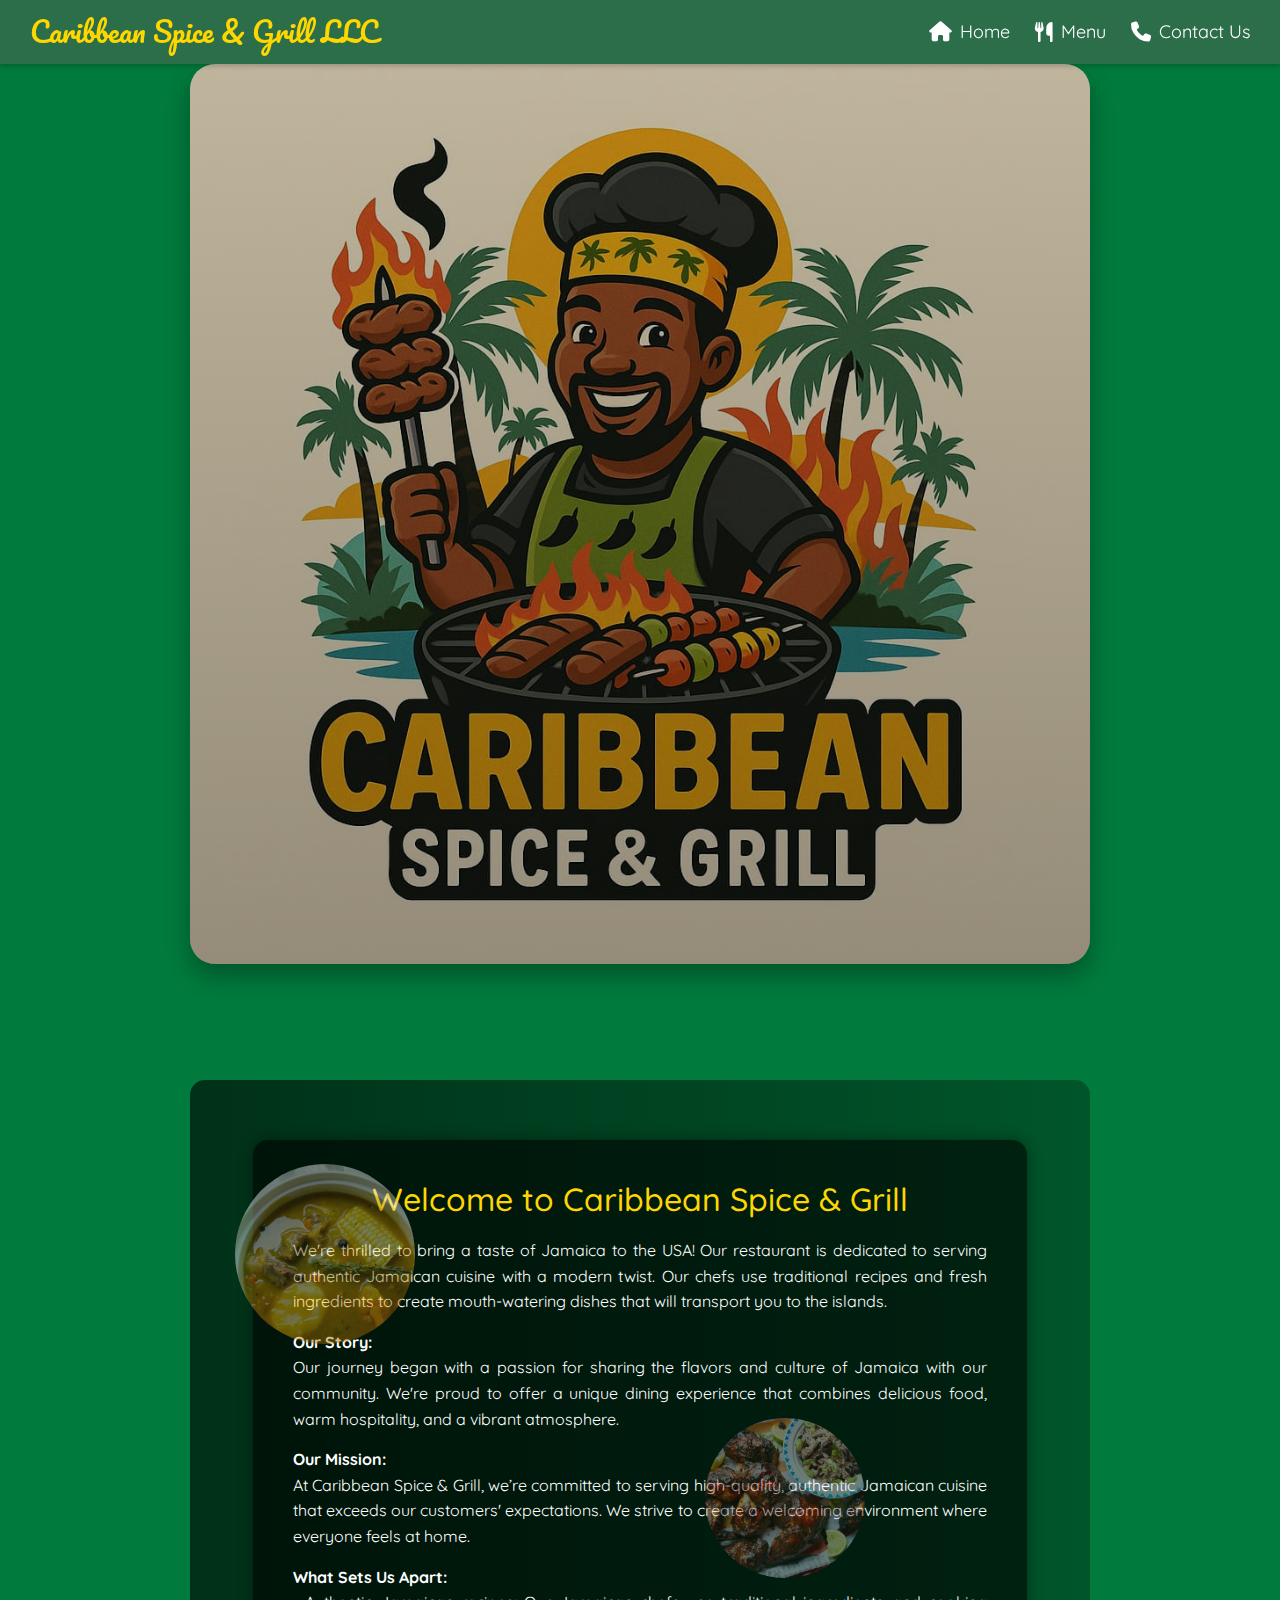
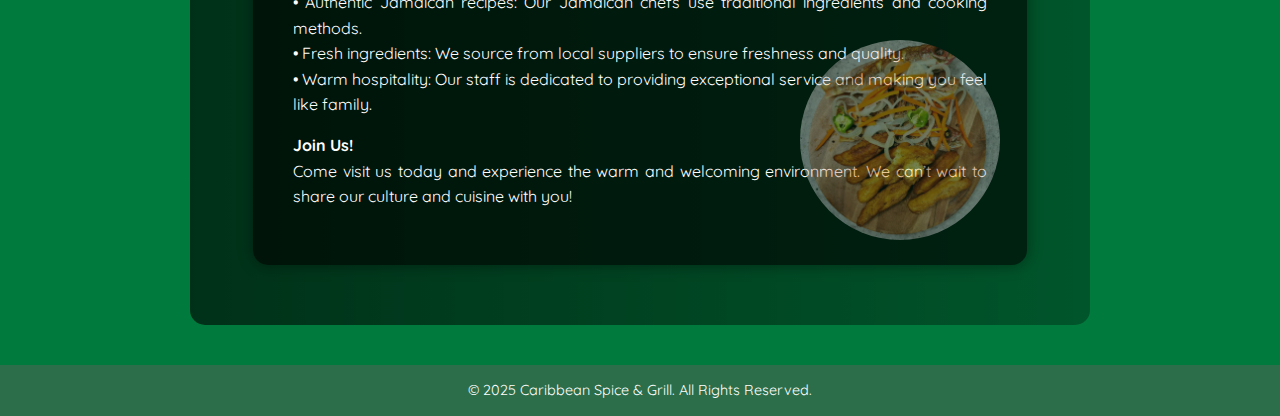
<file: index.html>
<!DOCTYPE html>
<html lang="en">
<head>
  <meta charset="UTF-8">
  <meta name="viewport" content="width=device-width, initial-scale=1.0">
  <title>Caribbean Spice & Grill LLC</title>

  <link href="https://fonts.googleapis.com/css2?family=Pacifico&family=Quicksand:wght@400;700&display=swap" rel="stylesheet">
  <link href="https://cdn.jsdelivr.net/npm/bootstrap@5.3.2/dist/css/bootstrap.min.css" rel="stylesheet">
  <link rel="stylesheet" href="https://cdnjs.cloudflare.com/ajax/libs/font-awesome/6.4.0/css/all.min.css">
  <link rel="stylesheet" href="style/Styles.css">
</head>
<body class="home-page">

  <header>
    <div class="logo">
      <h1>Caribbean Spice & Grill LLC</h1>
    </div>
    <nav>
      <ul>
        <li><a href="index.html"><i class="fas fa-house"></i> Home</a></li>
        <li><a href="menu.html"><i class="fas fa-utensils"></i> Menu</a></li>
        <li><a href="contact.html"><i class="fas fa-phone"></i> Contact Us</a></li>
      </ul>
    </nav>
  </header>

  <section class="hero-section">
    <div class="hero-image-container">
      <img src="style/image.jpg" alt="Caribbean Dish" class="hero-image">
    </div>
  </section>

  <section class="tagline-section">
    <div class="tagline">
      Bringing a Taste of Jamaica to Your Table — One Spice. One Grill. One Love.
    </div>
  </section>

  <section class="content">
    
    <img src="style/soup.jpeg" alt="Soup" class="background-image bg-img1">
    <img src="style/fish.jpeg" alt="Fish" class="background-image bg-img2">
    <img src="style/jerkC.jpg" alt="Jerk Chicken" class="background-image bg-img3">

    <div class="welcome-box">
      <h2>Welcome to Caribbean Spice & Grill</h2>
      <p>
        We're thrilled to bring a taste of Jamaica to the USA! Our restaurant is dedicated to serving
        authentic Jamaican cuisine with a modern twist. Our chefs use traditional recipes and fresh
        ingredients to create mouth-watering dishes that will transport you to the islands.
      </p>

      <p><strong>Our Story:</strong><br>
        Our journey began with a passion for sharing the flavors and culture of Jamaica with our
        community. We're proud to offer a unique dining experience that combines delicious food,
        warm hospitality, and a vibrant atmosphere.
      </p>

      <p><strong>Our Mission:</strong><br>
        At Caribbean Spice & Grill, we’re committed to serving high-quality, authentic Jamaican
        cuisine that exceeds our customers' expectations. We strive to create a welcoming environment
        where everyone feels at home.
      </p>

      <p><strong>What Sets Us Apart:</strong><br>
        • Authentic Jamaican recipes: Our Jamaican chefs use traditional ingredients and cooking methods.<br>
        • Fresh ingredients: We source from local suppliers to ensure freshness and quality.<br>
        • Warm hospitality: Our staff is dedicated to providing exceptional service and making you feel like family.
      </p>

      <p>
        <strong>Join Us!</strong><br>
        Come visit us today and experience the warm and welcoming environment. We can’t wait to share our
        culture and cuisine with you!
      </p>
    </div>
  </section>

  <footer>
    © 2025 Caribbean Spice & Grill. All Rights Reserved.
  </footer>
  <script src="https://cdn.jsdelivr.net/npm/bootstrap@5.3.2/dist/js/bootstrap.bundle.min.js"></script>
</body>
</html>
</file>
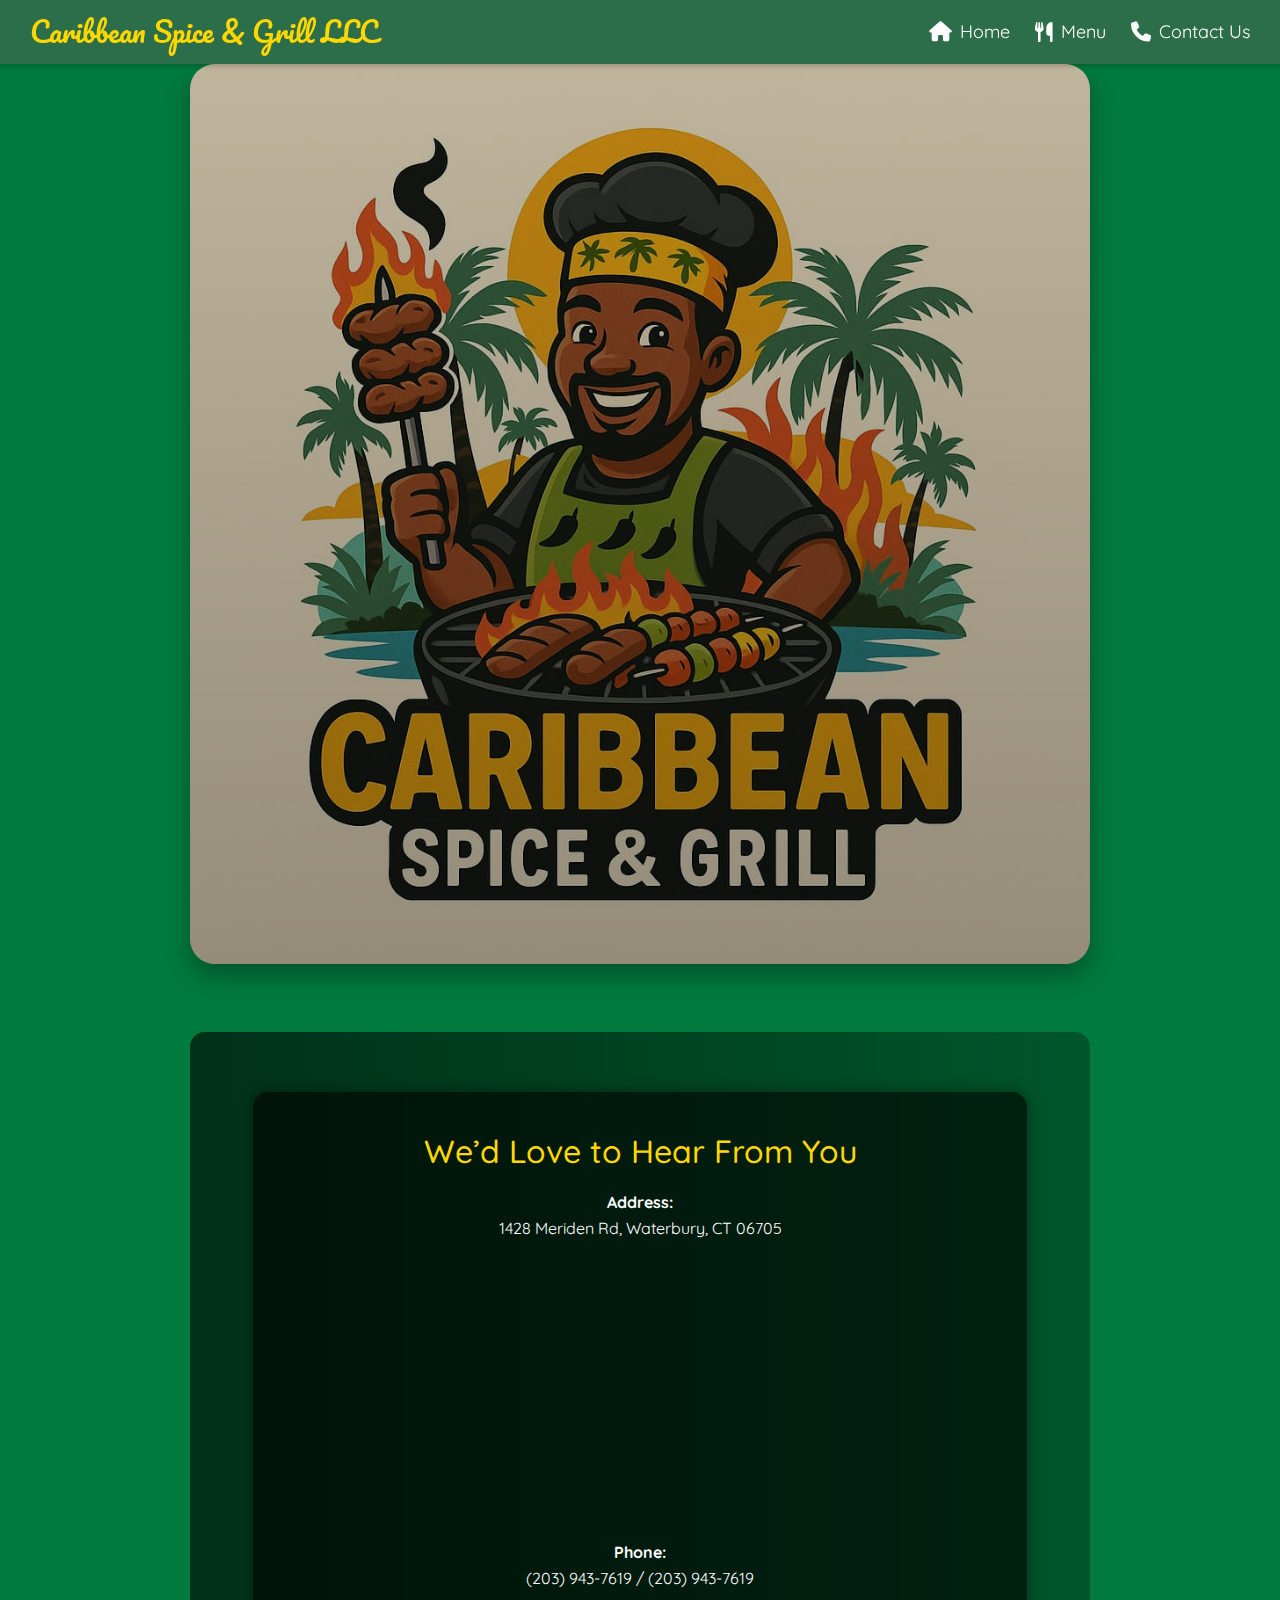
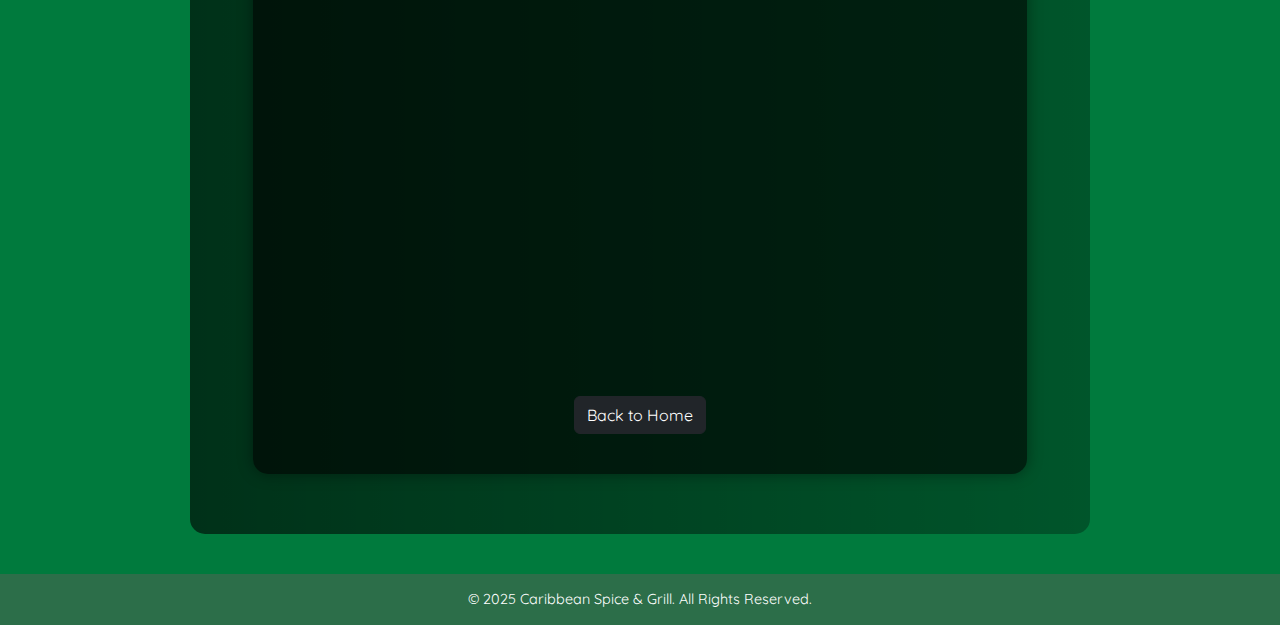
<file: contact.html>
<!DOCTYPE html>
<html lang="en">
<head>
  <meta charset="UTF-8" />
  <meta name="viewport" content="width=device-width, initial-scale=1.0"/>
  <title>Contact Us | Caribbean Spice & Grill LLC</title>

  <link href="https://fonts.googleapis.com/css2?family=Pacifico&family=Quicksand:wght@400;700&display=swap" rel="stylesheet">
  <link href="https://cdn.jsdelivr.net/npm/bootstrap@5.3.2/dist/css/bootstrap.min.css" rel="stylesheet">

  <link rel="stylesheet" href="https://cdnjs.cloudflare.com/ajax/libs/font-awesome/6.4.0/css/all.min.css">
  <link rel="stylesheet" href="style/Styles.css" />
</head>
<body class="contact-page">

  <header>
    <div class="logo">
      <h1>Caribbean Spice & Grill LLC</h1>
    </div>
    <nav>
      <ul>
        <li><a href="index.html"><i class="fas fa-house"></i> Home</a></li>
        <li><a href="menu.html"><i class="fas fa-utensils"></i> Menu</a></li>
        <li><a href="contact.html"><i class="fas fa-phone"></i> Contact Us</a></li>
      </ul>
    </nav>
  </header>

 
  <section class="hero-section">
    <div class="hero-image-container">
      <img src="style/image.jpg" alt="Caribbean Dish" class="hero-image">
    </div>
  </section>


  <section class="tagline-section">
    <div class="tagline">Where island Flavors Lives </div>
  </section>


  <section class="content">
    <div class="welcome-box">
      <h2 class="text-center">We’d Love to Hear From You</h2>

      <p class="text-center"><strong>Address:</strong><br>
      1428 Meriden Rd, Waterbury, CT 06705</p>

<div class="open-hours">
  <p><strong>Monday:</strong> 8:00 AM – 9:00 PM</p>
  <p><strong>Tuesday:</strong> 8:00 AM – 9:00 PM</p>
  <p><strong>Wednesday:</strong> 8:00 AM – 9:00 PM</p>
  <p><strong>Thursday:</strong> 8:00 AM – 9:00 PM</p>
  <p><strong>Friday:</strong> 8:00 AM – 9:00 PM</p>
  <p><strong>Saturday:</strong> 8:00 AM – 9:00 PM</p>
  <p><strong>Sunday:</strong> 7:00 AM – 9:00 PM</p>
</div>


      <p class="text-center"><strong>Phone:</strong><br>
        <a href="tel:2039437619">(203) 943-7619</a> / <a href="tel:2039437619">(203) 943-7619</a>
      </p>

      <div class="text-center my-4">
       
        <iframe 
          src="https://www.google.com/maps/embed?pb=!1m18!1m12!1m3!1d3021.095345155259!2d-73.0424850845939!3d41.55836717924311!2m3!1f0!2f0!3f0!3m2!1i1024!2i768!4f13.1!3m3!1m2!1s0x89e6a6b7f3f7b1b1%3A0x6a1d4f0f7f4c0a8!2s1428%20Meriden%20Rd%2C%20Waterbury%2C%20CT%2006705!5e0!3m2!1sen!2sus!4v1708364280000!5m2!1sen!2sus" 
          width="90%" 
          height="350" 
          style="border:0; border-radius:20px;" 
          allowfullscreen="" 
          loading="lazy" 
          referrerpolicy="no-referrer-when-downgrade">
        </iframe>
      </div>

      <div class="text-center">
        <a href="index.html" class="btn btn-dark">Back to Home</a>
      </div>
    </div>
  </section>

 
  <footer>
    © 2025 Caribbean Spice & Grill. All Rights Reserved.
  </footer>
  <script src="https://cdn.jsdelivr.net/npm/bootstrap@5.3.2/dist/js/bootstrap.bundle.min.js"></script>
</body>
</html>
</file>
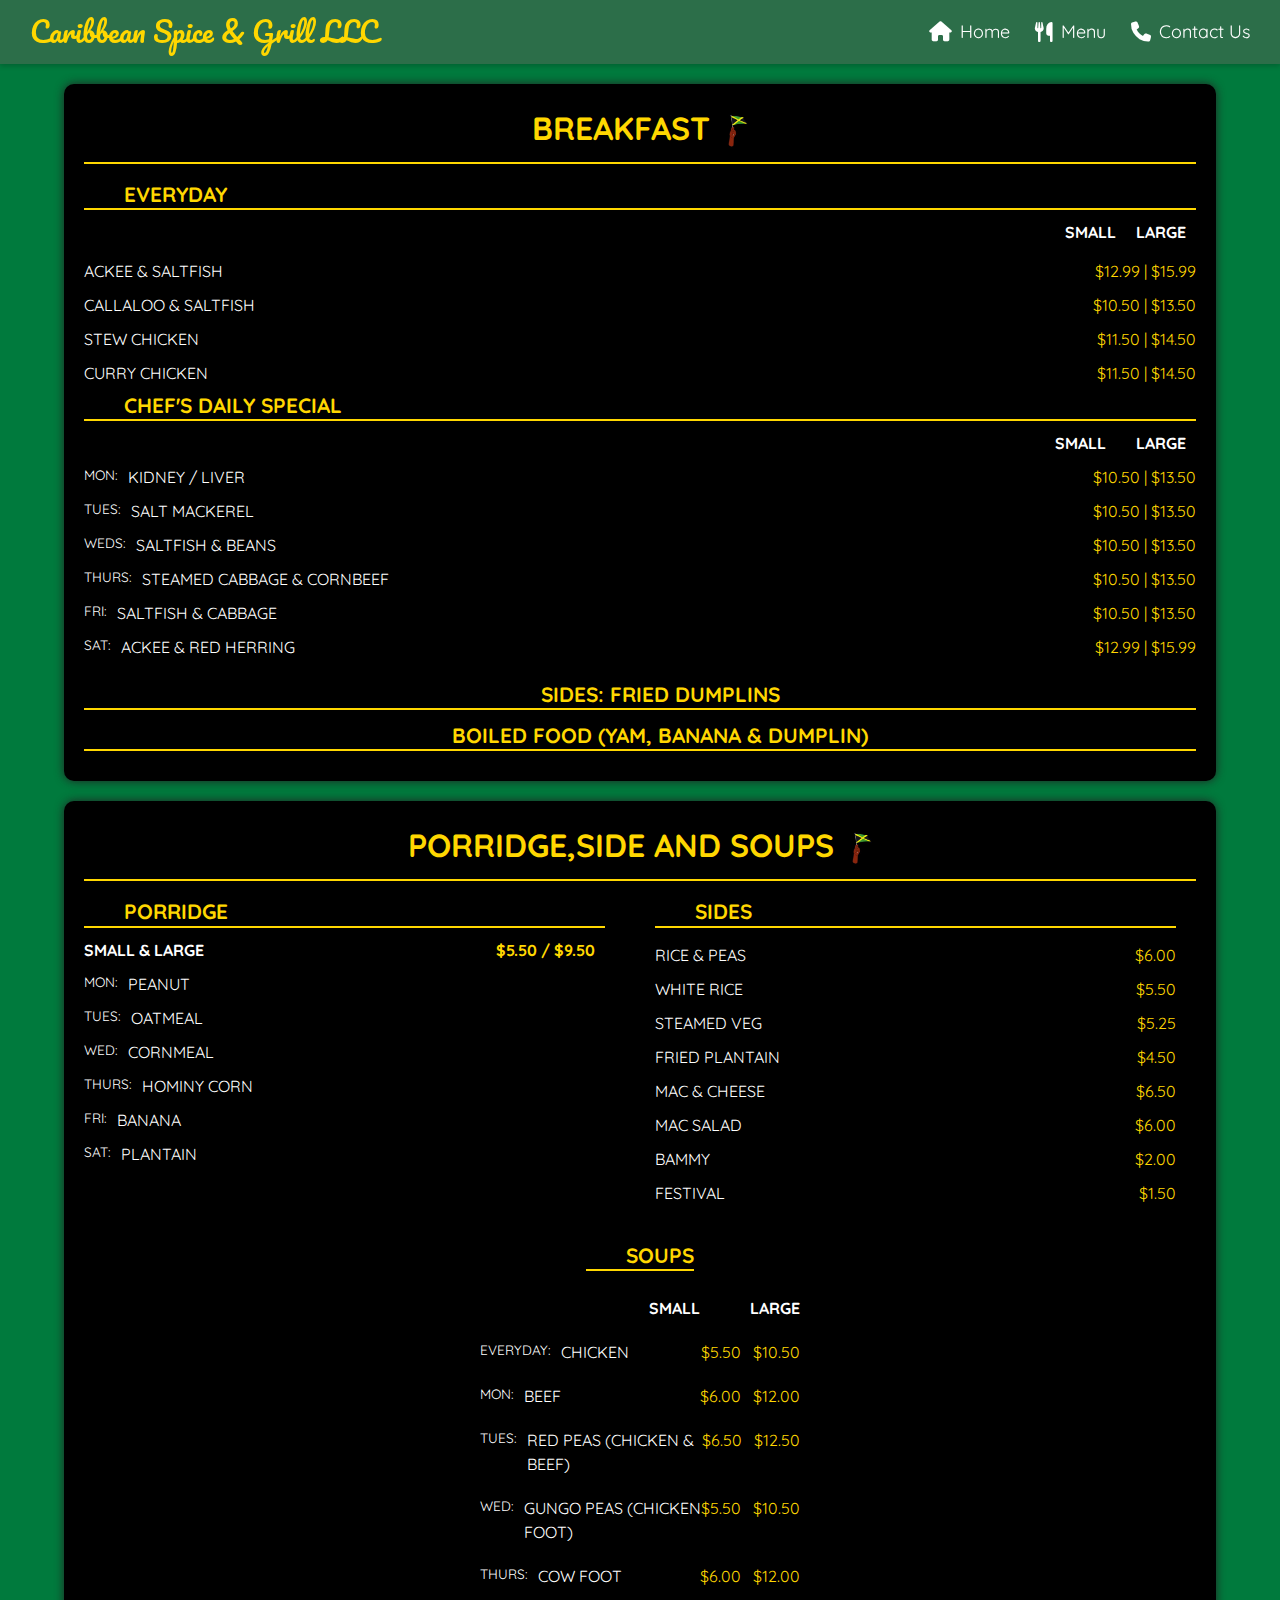
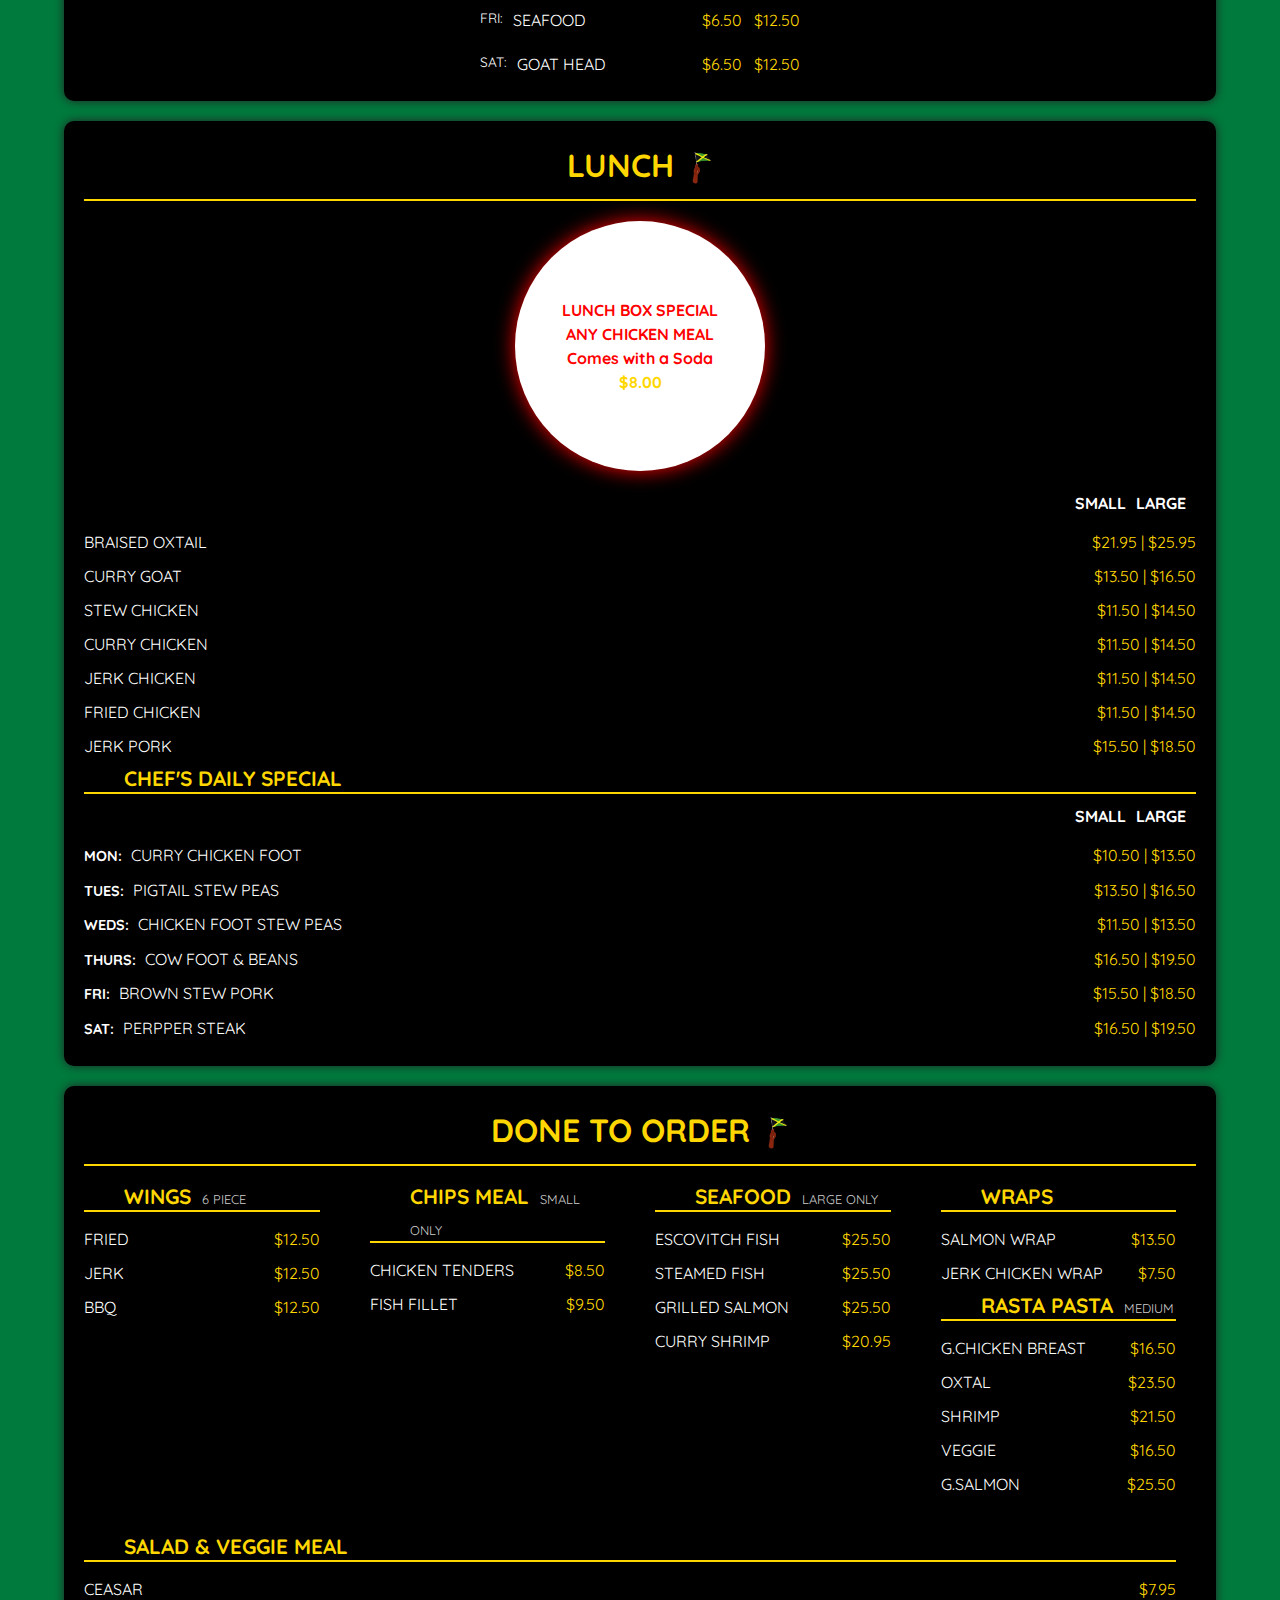
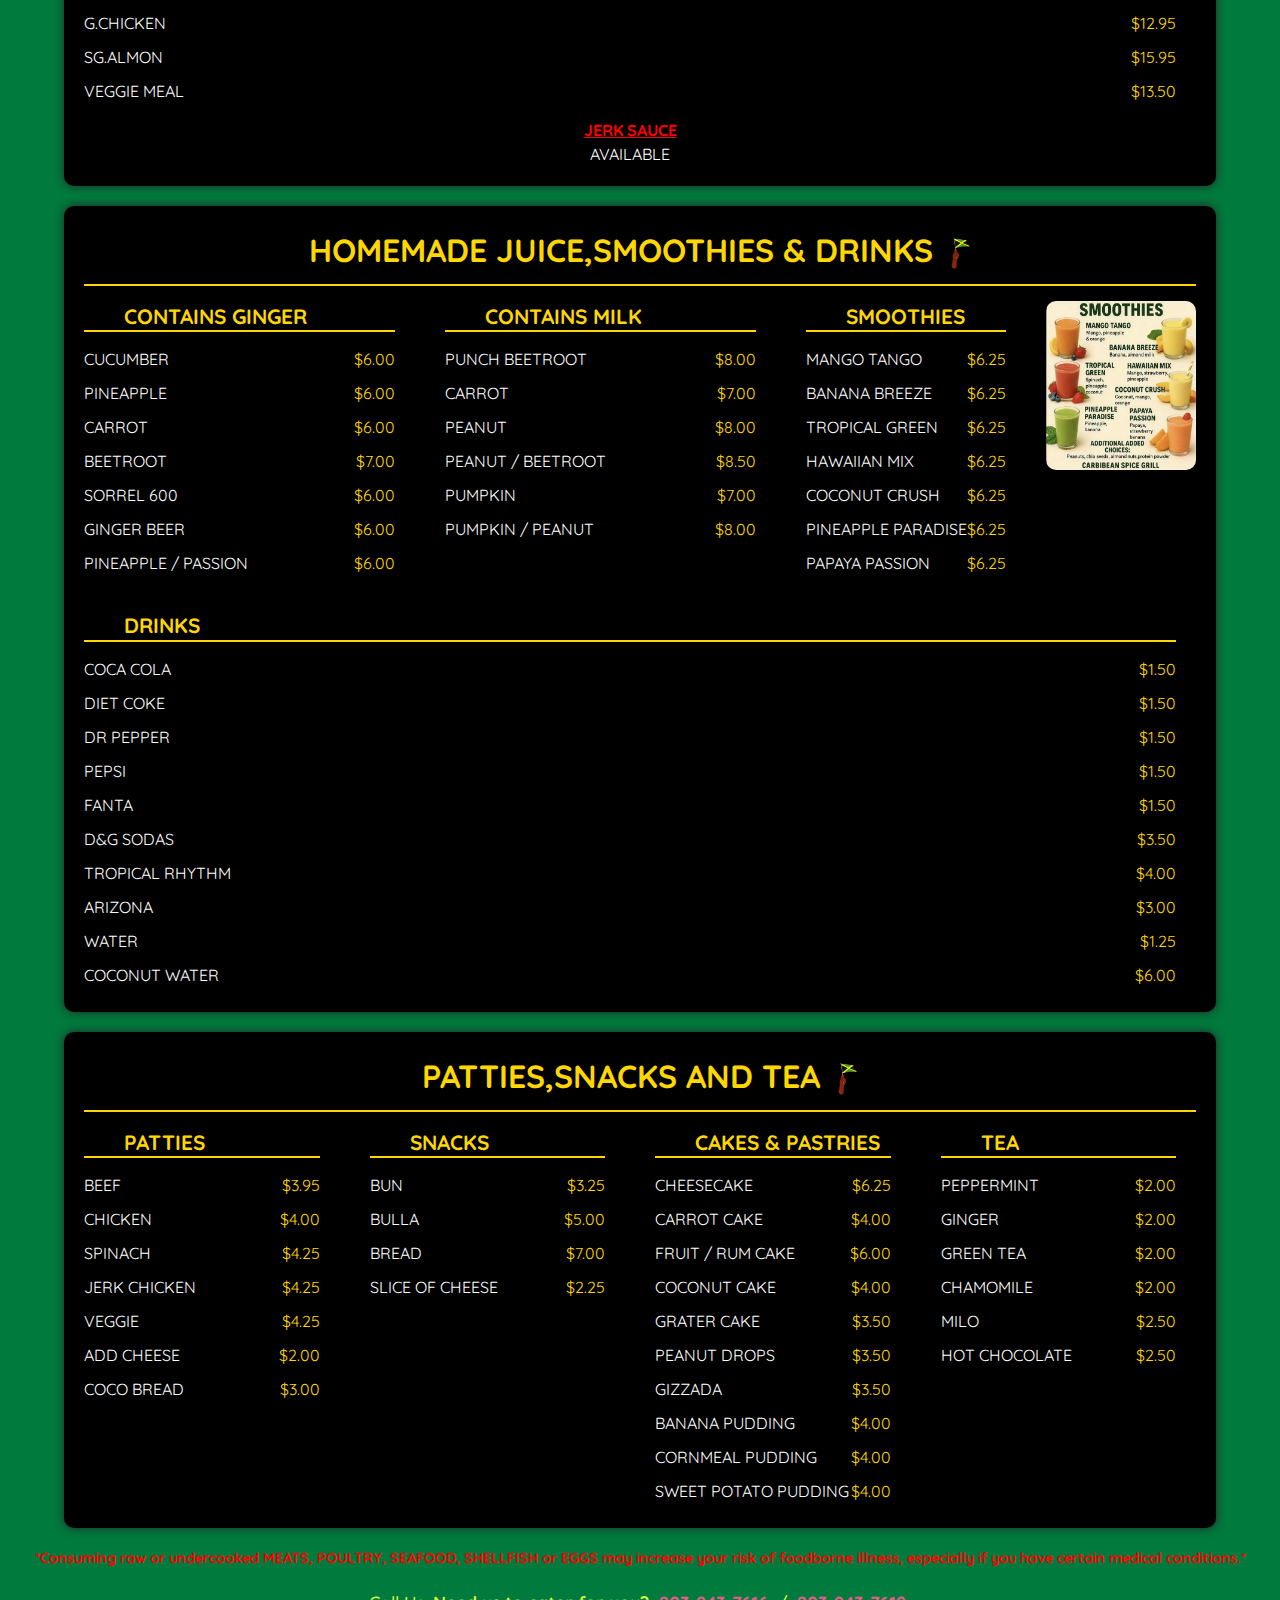
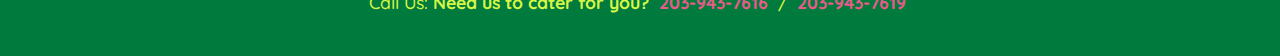
<file: menu.html>
<!DOCTYPE html>
<html lang="en">
<head>
<meta charset="UTF-8">
<meta name="viewport" content="width=device-width, initial-scale=1.0">
<title>Caribbean Spice & Grill Menu</title>

</head>
<body>
<link href="https://cdn.jsdelivr.net/npm/bootstrap@5.3.2/dist/css/bootstrap.min.css" rel="stylesheet">

  <link rel="stylesheet" href="style/Styles.css" /> 
  <link href="https://fonts.googleapis.com/css2?family=Pacifico&family=Quicksand:wght@400;700&display=swap" rel="stylesheet">
  <link href="https://cdn.jsdelivr.net/npm/bootstrap@5.3.2/dist/css/bootstrap.min.css" rel="stylesheet">

  <link rel="stylesheet" href="https://cdnjs.cloudflare.com/ajax/libs/font-awesome/6.4.0/css/all.min.css">
  <link rel="stylesheet" href="style/Styles.css" />
</head>
<body>



  <header>
    <div class="logo">
      <h1>Caribbean Spice & Grill LLC</h1>
    </div>
    <nav>
      <ul>
        <li><a href="index.html"><i class="fas fa-house"></i> Home</a></li>
        <li><a href="menu.html"><i class="fas fa-utensils"></i> Menu</a></li>
        <li><a href="contact.html"><i class="fas fa-phone"></i> Contact Us</a></li>
      </ul>
    </nav>
  </header>

<!-- BREAKFAST -->
<div class="menu-section">
<div class="section-title">
  BREAKFAST
  <img src="style/hand.jpeg" alt="Jamaican Flag" style="width:25px; height:auto; vertical-align:middle; margin-left:5px;">
</div>


  
  
  <div class="category">
    <div class="category-title">EVERYDAY</div>
    <div class="size-header">
      <span style="margin-right: 20px;">SMALL</span>
      <span>LARGE</span>
    </div>
    <div class="item"><span>ACKEE & SALTFISH</span><span class="price">$12.99 | $15.99</span></div>
    <div class="item"><span>CALLALOO & SALTFISH</span><span class="price">$10.50 | $13.50</span></div>
    <div class="item"><span>STEW CHICKEN</span><span class="price">$11.50 | $14.50</span></div>
    <div class="item"><span>CURRY CHICKEN</span><span class="price">$11.50 | $14.50</span></div>
  </div>

 <div class="category">
  <div class="category-title">CHEF'S DAILY SPECIAL</div>

  <div class="size-header" style="display: flex; justify-content: flex-end; font-weight: bold; margin-bottom: 5px; gap: 20px;">
    <span>SMALL</span>
    <span>LARGE</span>
  </div>

  <div class="item" style="display: flex; justify-content: space-between; align-items: center;">
    <span style="display: flex; gap: 10px;"><span style="font-size:0.85em;">MON:</span> KIDNEY / LIVER</span>
    <span class="price">$10.50 | $13.50</span>
  </div>
  <div class="item" style="display: flex; justify-content: space-between; align-items: center;">
    <span style="display: flex; gap: 10px;"><span style="font-size:0.85em;">TUES:</span> SALT MACKEREL</span>
    <span class="price">$10.50 | $13.50</span>
  </div>
  <div class="item" style="display: flex; justify-content: space-between; align-items: center;">
    <span style="display: flex; gap: 10px;"><span style="font-size:0.85em;">WEDS:</span> SALTFISH & BEANS</span>
    <span class="price">$10.50 | $13.50</span>
  </div>
  <div class="item" style="display: flex; justify-content: space-between; align-items: center;">
    <span style="display: flex; gap: 10px;"><span style="font-size:0.85em;">THURS:</span> STEAMED CABBAGE & CORNBEEF</span>
    <span class="price">$10.50 | $13.50</span>
  </div>
  <div class="item" style="display: flex; justify-content: space-between; align-items: center;">
    <span style="display: flex; gap: 10px;"><span style="font-size:0.85em;">FRI:</span> SALTFISH & CABBAGE</span>
    <span class="price">$10.50 | $13.50</span>
  </div>
  <div class="item" style="display: flex; justify-content: space-between; align-items: center;">
    <span style="display: flex; gap: 10px;"><span style="font-size:0.85em;">SAT:</span> ACKEE & RED HERRING</span>
    <span class="price">$12.99 | $15.99</span>
  </div>
 </div>
  <div class="category-title" style="text-align: center; margin-top: 15px;">SIDES: FRIED DUMPLINS</div>
  <div class="category-title" style="text-align: center;">BOILED FOOD (YAM, BANANA & DUMPLIN)</div>
</div>

<!-- PORRIDGE, SIDES & SOUPS -->

  <div class="menu-section">
<div class="section-title">
  PORRIDGE,SIDE AND SOUPS
  <img src="style/hand.jpeg" alt="Jamaican Flag" style="width:25px; height:auto; vertical-align:middle; margin-left:5px;">
</div>


  <!-- PORRIDGE & SIDES -->
  <div class="menu-group" style="display: flex; gap: 30px; flex-wrap: wrap; justify-content: center; margin-bottom: 30px;">

    <!-- PORRIDGE COLUMN -->
    <div class="menu-column">
      <div class="category-title">PORRIDGE</div>
      <div class="size-header" style="display: flex; justify-content: space-between; font-weight: bold; margin-bottom: 5px;">
        <span>SMALL & LARGE</span>
        <div class="price"><span>$5.50 / $9.50</span></div>
      </div>

      <div class="item" style="display: flex; justify-content: space-between; align-items: center;">
        <span style="display: flex; gap: 10px;"><span style="font-size:0.85em;">MON:</span> PEANUT</span>
        
      </div>
      <div class="item" style="display: flex; justify-content: space-between; align-items: center;">
        <span style="display: flex; gap: 10px;"><span style="font-size:0.85em;">TUES:</span> OATMEAL</span>
        
      </div>
      <div class="item" style="display: flex; justify-content: space-between; align-items: center;">
        <span style="display: flex; gap: 10px;"><span style="font-size:0.85em;">WED:</span> CORNMEAL</span>
        
      </div>
      <div class="item" style="display: flex; justify-content: space-between; align-items: center;">
        <span style="display: flex; gap: 10px;"><span style="font-size:0.85em;">THURS:</span> HOMINY CORN</span>
        
      </div>
      <div class="item" style="display: flex; justify-content: space-between; align-items: center;">
        <span style="display: flex; gap: 10px;"><span style="font-size:0.85em;">FRI:</span> BANANA</span>
        
      </div>
      <div class="item" style="display: flex; justify-content: space-between; align-items: center;">
        <span style="display: flex; gap: 10px;"><span style="font-size:0.85em;">SAT:</span> PLANTAIN</span>
        
      </div>
    </div>

    <!-- SIDES COLUMN -->
    <div class="menu-column">
      <div class="category-title">SIDES</div>
      <div class="item"><span>RICE & PEAS</span><span class="price">$6.00</span></div>
      <div class="item"><span>WHITE RICE</span><span class="price">$5.50</span></div>
      <div class="item"><span>STEAMED VEG</span><span class="price">$5.25</span></div>
      <div class="item"><span>FRIED PLANTAIN</span><span class="price">$4.50</span></div>
      <div class="item"><span>MAC & CHEESE</span><span class="price">$6.50</span></div>
      <div class="item"><span>MAC SALAD</span><span class="price">$6.00</span></div>
      <div class="item"><span>BAMMY</span><span class="price">$2.00</span></div>
      <div class="item"><span>FESTIVAL</span><span class="price">$1.50</span></div>
    </div>

  </div>

  <!-- SOUPS CENTERED -->
  <div class="menu-group" style="display: flex; flex-direction: column; align-items: center; gap: 10px;">
    <div class="category-title" style="text-align: center;">SOUPS</div>

    <div class="item" style="display: flex; justify-content: space-between; width: 320px; font-weight: bold;">
      <span></span>
      <span style="display: flex; gap: 50px;">
        <span>SMALL</span>
        <span>LARGE</span>
      </span>
    </div>

    <div class="item" style="display: flex; justify-content: space-between; width: 320px;">
      <span style="display: flex; gap: 10px;"><span style="font-size:0.85em;">EVERYDAY:</span> CHICKEN</span>
      <div class="price"><span>$5.50&nbsp;&nbsp;&nbsp;$10.50</span></div>
    </div>
    <div class="item" style="display: flex; justify-content: space-between; width: 320px;">
      <span style="display: flex; gap: 10px;"><span style="font-size:0.85em;">MON:</span> BEEF</span>
     <div class="price"><span>$6.00&nbsp;&nbsp;&nbsp;$12.00</span></div>
    </div>
    <div class="item" style="display: flex; justify-content: space-between; width: 320px;">
      <span style="display: flex; gap: 10px;"><span style="font-size:0.85em;">TUES:</span> RED PEAS (CHICKEN & BEEF)</span>
      <div class="price"><span>$6.50&nbsp;&nbsp;&nbsp;$12.50</span></div>
    </div>
    <div class="item" style="display: flex; justify-content: space-between; width: 320px;">
      <span style="display: flex; gap: 10px;"><span style="font-size:0.85em;">WED:</span> GUNGO PEAS (CHICKEN FOOT)</span>
      <div class="price"><span>$5.50&nbsp;&nbsp;&nbsp;$10.50</span></div>
   </div>
    <div class="item" style="display: flex; justify-content: space-between; width: 320px;">
      <span style="display: flex; gap: 10px;"><span style="font-size:0.85em;">THURS:</span> COW FOOT</span>
      <div class="price"><span>$6.00&nbsp;&nbsp;&nbsp;$12.00</span></div>
    </div>
    <div class="item" style="display: flex; justify-content: space-between; width: 320px;">
      <span style="display: flex; gap: 10px;"><span style="font-size:0.85em;">FRI:</span> SEAFOOD</span>
      <div class="price"><span>$6.50&nbsp;&nbsp;&nbsp;$12.50</span></div>
    </div>
    <div class="item" style="display: flex; justify-content: space-between; width: 320px;">
      <span style="display: flex; gap: 10px;"><span style="font-size:0.85em;">SAT:</span> GOAT HEAD</span>
      <div class="price"><span>$6.50&nbsp;&nbsp;&nbsp;$12.50</span></div>
    </div>

  </div>
</div>

<!-- LUNCH SECTION -->
<div class="menu-section">
  <div class="section-title">
    LUNCH
    <img src="style/hand.jpeg" alt="Jamaican Flag" style="width:25px; height:auto; vertical-align:middle; margin-left:5px;">
  </div>

  <!-- Lunch Box Special -->
  <div class="lunch-special">
    <div>LUNCH BOX SPECIAL</div>
    <div>ANY CHICKEN MEAL</div>
    <div>Comes with a Soda</div>
    <div class="price">$8.00</div>
  </div>

  <!-- Lunch Menu Items -->
  <div class="lunch-menu">
    <div class="size-header"><span>Small</span> <span>Large</span></div>
    <div class="item"><span>BRAISED OXTAIL</span><span class="price">$21.95 | $25.95</span></div>
    <div class="item"><span>CURRY GOAT</span><span class="price">$13.50 | $16.50</span></div>
    <div class="item"><span>STEW CHICKEN</span><span class="price">$11.50 | $14.50</span></div>
    <div class="item"><span>CURRY CHICKEN</span><span class="price">$11.50 | $14.50</span></div>
    <div class="item"><span>JERK CHICKEN</span><span class="price">$11.50 | $14.50</span></div>
    <div class="item"><span>FRIED CHICKEN</span><span class="price">$11.50 | $14.50</span></div>
     <div class="item"><span>JERK  PORK</span><span class="price">$15.50 | $18.50</span></div>
  </div>

  <!-- Chef's Daily Special -->
  <div class="category chef-daily">
    <div class="category-title">CHEF'S DAILY SPECIAL</div>
    <div class="size-header"><span>SMALL</span> <span>LARGE</span></div>

    <div class="item"><span><span class="day-label">MON:</span> CURRY CHICKEN FOOT</span><span class="price">$10.50 | $13.50</span></div>
    <div class="item"><span><span class="day-label">TUES:</span> PIGTAIL STEW PEAS </span><span class="price">$13.50 | $16.50</span></div>
    <div class="item"><span><span class="day-label">WEDS:</span> CHICKEN FOOT STEW PEAS</span><span class="price">$11.50 | $13.50</span></div>
    <div class="item"><span><span class="day-label">THURS:</span> COW FOOT & BEANS</span><span class="price">$16.50 | $19.50</span></div>
    <div class="item"><span><span class="day-label">FRI:</span> BROWN STEW PORK</span><span class="price">$15.50 | $18.50</span></div>
    <div class="item"><span><span class="day-label">SAT:</span> PERPPER STEAK</span><span class="price">$16.50 | $19.50</span></div>
  </div>
</div>



<!-- DONE TO ORDER -->
<div class="menu-section">
  <div class="section-title">
    DONE TO ORDER
    <img src="style/hand.jpeg" alt="Jamaican Flag" style="width:25px; height:auto; vertical-align:middle; margin-left:5px;">
  </div>

  <div class="menu-group" style="display: flex; gap: 30px; flex-wrap: wrap;">

    <!-- WINGS -->
    <div class="menu-column">
      <div class="category-title">
        WINGS <span class="small-text">6 PIECE</span>
      </div>
      <div class="item"><span>FRIED</span><span class="price">$12.50</span></div>
      <div class="item"><span>JERK</span><span class="price">$12.50</span></div>
      <div class="item"><span>BBQ</span><span class="price">$12.50</span></div>
    </div>

    <!-- CHIPS MEAL -->
    <div class="menu-column">
      <div class="category-title">
        CHIPS MEAL <span class="small-text">SMALL ONLY</span>
      </div>
      <div class="item"><span>CHICKEN TENDERS</span><span class="price">$8.50</span></div>
      <div class="item"><span>FISH FILLET</span><span class="price">$9.50</span></div>
    </div>

    <!-- SEAFOOD -->
    <div class="menu-column">
      <div class="category-title">
        SEAFOOD <span class="small-text">LARGE ONLY</span>
      </div>
      <div class="item"><span>ESCOVITCH FISH</span><span class="price">$25.50</span></div>
      <div class="item"><span>STEAMED FISH</span><span class="price">$25.50</span></div>
      <div class="item"><span>GRILLED SALMON</span><span class="price">$25.50</span></div>
      <div class="item"><span>CURRY SHRIMP</span><span class="price">$20.95</span></div>
    </div>

    <!-- WRAPS & RASTA PASTA -->
    <div class="menu-column">
      <div class="category-title">WRAPS </div>
      <div class="item"><span>SALMON WRAP</span><span class="price">$13.50</span></div>
      <div class="item"><span>JERK CHICKEN WRAP</span><span class="price">$7.50</span></div>

      <div class="category-title">
        RASTA PASTA <span class="small-text">MEDIUM</span>
      </div>
      <div class="item"><span>G.CHICKEN BREAST</span><span class="price">$16.50</span></div>
      <div class="item"><span>OXTAL</span><span class="price">$23.50</span></div>
      <div class="item"><span>SHRIMP</span><span class="price">$21.50</span></div>
      <div class="item"><span>VEGGIE</span><span class="price">$16.50</span></div>
      <div class="item"><span>G.SALMON</span><span class="price">$25.50</span></div>
    </div>

    <!-- SALAD & VEGGIE MEAL -->
    <div class="menu-column">
      <div class="category-title">SALAD & VEGGIE MEAL</div>
      <div class="item"><span>CEASAR</span><span class="price">$7.95</span></div>
      <div class="item"><span>G.CHICKEN</span><span class="price">$12.95</span></div>
      <div class="item"><span>SG.ALMON</span><span class="price">$15.95</span></div>
      <div class="item"><span>VEGGIE MEAL</span><span class="price">$13.50</span></div>
      <div class="red-bold">JERK SAUCE</div>
      <div class="white-text">AVAILABLE</div>
    </div>

  </div>
</div>




<!-- HOMEMADE JUICES, SMOOTHIES & DRINKS -->
<div class="menu-section"> 
<div class="section-title">
  HOMEMADE JUICE,SMOOTHIES & DRINKS
  <img src="style/hand.jpeg" alt="Jamaican Flag" style="width:25px; height:auto; vertical-align:middle; margin-left:5px;">
</div>

  <div class="menu-group" style="display: flex; gap: 30px; flex-wrap: wrap;">

    <div class="menu-column">
      <div class="category-title">CONTAINS GINGER</div>
      <div class="item"><span>CUCUMBER</span><span class="price">$6.00</span></div>
      <div class="item"><span>PINEAPPLE</span><span class="price">$6.00</span></div>
      <div class="item"><span>CARROT</span><span class="price">$6.00</span></div>
      <div class="item"><span>BEETROOT</span><span class="price">$7.00</span></div>
      <div class="item"><span>SORREL 600</span><span class="price">$6.00</span></div>
      <div class="item"><span>GINGER BEER</span><span class="price">$6.00</span></div>
      <div class="item"><span>PINEAPPLE / PASSION</span><span class="price">$6.00</span></div>
    </div>

    <div class="menu-column">
      <div class="category-title">CONTAINS MILK</div>
      <div class="item"><span>PUNCH BEETROOT</span><span class="price">$8.00</span></div>
      <div class="item"><span>CARROT</span><span class="price">$7.00</span></div>
      <div class="item"><span>PEANUT</span><span class="price">$8.00</span></div>
      <div class="item"><span>PEANUT / BEETROOT</span><span class="price">$8.50</span></div>
      <div class="item"><span>PUMPKIN</span><span class="price">$7.00</span></div>
      <div class="item"><span>PUMPKIN / PEANUT</span><span class="price">$8.00</span></div>
    </div>

    <!-- Smoothies with image -->
    <div style="display: flex; gap: 20px; align-items: flex-start;">
      <div class="menu-column">
        <div class="category-title">SMOOTHIES</div>
        <div class="item"><span>MANGO TANGO</span><span class="price">$6.25</span></div>
        <div class="item"><span>BANANA BREEZE</span><span class="price">$6.25</span></div>
        <div class="item"><span>TROPICAL GREEN</span><span class="price">$6.25</span></div>
        <div class="item"><span>HAWAIIAN MIX</span><span class="price">$6.25</span></div>
        <div class="item"><span>COCONUT CRUSH</span><span class="price">$6.25</span></div>
        <div class="item"><span>PINEAPPLE PARADISE</span><span class="price">$6.25</span></div>
        <div class="item"><span>PAPAYA PASSION</span><span class="price">$6.25</span></div>
      </div>
      <!-- Image beside Smoothies -->
      <div>
        <img src="style/smotthies.png" alt="SMOOTHIES IMAGE" style="max-width: 150px; border-radius: 10px;">
      </div>
    </div>

    <div class="menu-column">
      <div class="category-title">DRINKS</div>
      <div class="item"><span>COCA COLA</span><span class="price">$1.50</span></div>
      <div class="item"><span>DIET COKE</span><span class="price">$1.50</span></div>
      <div class="item"><span>DR PEPPER</span><span class="price">$1.50</span></div>
      <div class="item"><span>PEPSI</span><span class="price">$1.50</span></div>
      <div class="item"><span>FANTA</span><span class="price">$1.50</span></div>
      <div class="item"><span>D&G SODAS</span><span class="price">$3.50</span></div>
      <div class="item"><span>TROPICAL RHYTHM</span><span class="price">$4.00</span></div>
      <div class="item"><span>ARIZONA</span><span class="price">$3.00</span></div>
      <div class="item"><span>WATER</span><span class="price">$1.25</span></div>
      <div class="item"><span>COCONUT WATER</span><span class="price">$6.00</span></div>
    </div>

  </div>
</div>


<!-- PATTIES, SNACKS & TEA -->
<div class="menu-section"> 
<div class="section-title">
  PATTIES,SNACKS AND TEA
  <img src="style/hand.jpeg" alt="Jamaican Flag" style="width:25px; height:auto; vertical-align:middle; margin-left:5px;">
</div>

  <div class="menu-group" style="display: flex; gap: 30px; flex-wrap: wrap;">

    <!-- PATTIES COLUMN -->
    <div class="menu-column">
      <div class="category-title">PATTIES</div>
      <div class="item"><span>BEEF</span><span class="price">$3.95</span></div>
      <div class="item"><span>CHICKEN</span><span class="price">$4.00</span></div>
      <div class="item"><span>SPINACH</span><span class="price">$4.25</span></div>
      <div class="item"><span>JERK CHICKEN</span><span class="price">$4.25</span></div>
      <div class="item"><span>VEGGIE</span><span class="price">$4.25</span></div>
      <div class="item"><span>ADD CHEESE</span><span class="price">$2.00</span></div>
      <div class="item"><span>COCO BREAD</span><span class="price">$3.00</span></div>
    </div>

    <!-- SNACKS COLUMN -->
    <div class="menu-column">
      <div class="category-title">SNACKS</div>
      <div class="item"><span>BUN</span><span class="price">$3.25</span></div>
      <div class="item"><span>BULLA</span><span class="price">$5.00</span></div>
      <div class="item"><span>BREAD</span><span class="price">$7.00</span></div>
      <div class="item"><span>SLICE OF CHEESE</span><span class="price">$2.25</span></div>
    </div>

    <!-- CAKES & PASTRIES COLUMN -->
    <div class="menu-column">
      <div class="category-title">CAKES & PASTRIES</div>
      <div class="item"><span>CHEESECAKE</span><span class="price">$6.25</span></div>
      <div class="item"><span>CARROT CAKE</span><span class="price">$4.00</span></div>
      <div class="item"><span>FRUIT / RUM CAKE</span><span class="price">$6.00</span></div>
      <div class="item"><span>COCONUT CAKE</span><span class="price">$4.00</span></div>
      <div class="item"><span>GRATER CAKE</span><span class="price">$3.50</span></div>
      <div class="item"><span>PEANUT DROPS</span><span class="price">$3.50</span></div>
      <div class="item"><span>GIZZADA</span><span class="price">$3.50</span></div>
      <div class="item"><span>BANANA PUDDING</span><span class="price">$4.00</span></div>
      <div class="item"><span>CORNMEAL PUDDING</span><span class="price">$4.00</span></div>
      <div class="item"><span>SWEET POTATO PUDDING</span><span class="price">$4.00</span></div>
    </div>

    <!-- TEA COLUMN -->
    <div class="menu-column">
      <div class="category-title">TEA</div>
      <div class="item"><span>PEPPERMINT</span><span class="price">$2.00</span></div>
      <div class="item"><span>GINGER</span><span class="price">$2.00</span></div>
      <div class="item"><span>GREEN TEA</span><span class="price">$2.00</span></div>
      <div class="item"><span>CHAMOMILE</span><span class="price">$2.00</span></div>
      <div class="item"><span>MILO</span><span class="price">$2.50</span></div>
      <div class="item"><span>HOT CHOCOLATE</span><span class="price">$2.50</span></div>
    </div>

  </div>
</div>

<div class="warning">
  *Consuming raw or undercooked MEATS, POULTRY, SEAFOOD, SHELLFISH or EGGS may increase your risk of foodborne illness, especially if you have certain medical conditions.*
</div>

<!-- CONTACT -->
<div class="contact">
  <p>
    Call Us: <strong>Need us to cater for you?</strong> 
    <a href="tel:2039437616">203-943-7616</a> / 
    <a href="tel:2039437619">203-943-7619</a>
  </p>
</div>


<script src="https://cdn.jsdelivr.net/npm/bootstrap@5.3.2/dist/js/bootstrap.bundle.min.js"></script>

</body>
</html>

</body>
</html>
</file>
<file: style/Styles.css>
/* =========================
   GLOBAL STYLES
========================= */
body {
  font-family: 'Quicksand', sans-serif;
  margin: 0;
  padding: 0;
  color: white;
  background-color: #007a3d;
  overflow-x: hidden;
}

a {
  text-decoration: none;
  color: white;
}

/* =========================
   HEADER
========================= */
header {
  display: flex;
  justify-content: space-between;
  align-items: center;
  padding: 15px 30px;
  background-color: #2c6e49;
  color: white;
  box-shadow: 0 2px 5px rgba(0,0,0,0.2);
  position: sticky;
  top: 0;
  z-index: 100;
}

header .logo h1 {
  margin: 0;
  font-family: 'Pacifico', cursive;
  font-size: 28px;
  color: #ffd700;
}

header nav ul {
  list-style: none;
  display: flex;
  margin: 0;
  padding: 0;
}

header nav ul li {
  margin-left: 25px;
}

header nav ul li a {
  color: white;
  font-size: 18px;
  display: flex;
  align-items: center;
  transition: color 0.3s;
}

header nav ul li a i {
  margin-right: 8px;
  font-size: 20px;
}

header nav ul li a:hover {
  color: #a2d149;
}

/* =========================
   HERO SECTION
========================= */
.hero-section {
  width: 100%;
  display: flex;
  justify-content: center;
  margin-bottom: 20px; /* less than before for smooth blend */
}

.hero-image-container {
  position: relative;
  max-width: 900px;
  width: 90%;
  border-radius: 25px; /* rounded corners */
  overflow: hidden;
  box-shadow: 0 12px 25px rgba(0,0,0,0.3);
}

.hero-image {
  width: 100%;
  height: auto;
  display: block;
  object-fit: cover;
  filter: brightness(0.85); /* slightly darker for better tagline contrast */
  transition: transform 0.5s ease;
}

.hero-image-container::after {
  content: "";
  position: absolute;
  top: 0;
  left: 0;
  width: 100%;
  height: 100%;
  background: linear-gradient(to bottom, rgba(0,0,0,0.1), rgba(0,0,0,0.3));
  z-index: 1; /* overlay to blend tagline */
}

/* =========================
   TAGLINE SECTION
========================= */
.tagline-section {
  display: flex;
  justify-content: center;
  margin: -40px 0 30px 0; 
  z-index: 2;
}

.tagline {
  text-align: center;
  font-family: 'Pacifico', cursive;
  font-size: 2rem;
  font-weight: bold;
  color: transparent;
  background: linear-gradient(90deg, #009b3a, #fed100, #000000);
  background-size: 200% 200%;
  -webkit-background-clip: text;
  -webkit-text-fill-color: transparent;

  padding: 0; 
  max-width: 800px;
  border-radius: 0; 
  box-shadow: none; 

  /* Animation */
  animation: jamaican-gradient 6s ease-in-out infinite, slideUpFadeIn 1.5s ease-out forwards;
  opacity: 0;
}


@keyframes slideUpFadeIn {
  0% {
    opacity: 0;
    transform: translateY(15px);
  }
  100% {
    opacity: 1;
    transform: translateY(0);
  }
}

/* Smooth gradient animation */
@keyframes jamaican-gradient {
  0% { background-position: 0% 50%; }
  50% { background-position: 100% 50%; }
  100% { background-position: 0% 50%; }
}

/* Mobile adjustments */
@media (max-width: 768px) {
  .tagline {
    font-size: 1.5rem;
    margin: -30px auto 20px auto;
  }
}

/* WELCOME SECTION BACKGROUND IMAGES */
.content {
  position: relative;
  overflow: hidden;
  padding: 60px 20px;
  max-width: 900px;
  margin: 40px auto;
  background-color: rgba(255, 255, 255, 0.85); /* slightly transparent so images are visible */
  border-radius: 15px;
  z-index: 1;
}

.background-image {
  position: absolute;
  border-radius: 50%;
  opacity: 0.45;            
  filter: blur(0px);         
  z-index: 0;                
  pointer-events: none;
  object-fit: cover;
  animation: floatBackground 6s ease-in-out infinite;
}

/* Positioning individual images */
.bg-img1 {
  top: 10%;
  left: 5%;
  width: 180px;
  height: 180px;
}

.bg-img2 {
  bottom: 10%;
  right: 10%;
  width: 200px;
  height: 200px;
}

.bg-img3 {
  top: 40%;
  right: 25%;
  width: 160px;
  height: 160px;
}

/* Subtle floating animation */
@keyframes floatBackground {
  0%, 100% { transform: translateY(0); }
  50% { transform: translateY(-12px); }
}

/* Responsive adjustments for mobile */
@media (max-width: 768px) {
  .background-image {
    width: 120px !important;
    height: 120px !important;
    opacity: 0.35;
    filter: blur(0px);
  }

  .bg-img2 { bottom: 5%; right: 5%; }
  .bg-img3 { top: 35%; right: 15%; }

  .content {
    padding: 40px 15px;
  }
}


.content {
  display: flex;
  justify-content: center;
  align-items: center;
  background: linear-gradient(to right, rgba(0,0,0,0.6), rgba(0,0,0,0.3));
  padding: 60px 20px;
}

.welcome-box {
  background-color: rgba(0, 0, 0, 0.6);
  padding: 40px;
  border-radius: 15px;
  max-width: 900px;
  width: 90%;
  box-shadow: 0 0 15px rgba(0, 0, 0, 0.4);
  transition: transform 0.3s ease, box-shadow 0.3s ease;
}

.welcome-box:hover {
  transform: scale(1.02);
  box-shadow: 0 0 25px rgba(255, 215, 0, 0.4);
}

.welcome-box h2 {
  color: #ffd700;
  font-size: 2em;
  margin-bottom: 20px;
  text-align: center;
}

.welcome-box p {
  color: #fff;
  line-height: 1.6;
  margin-bottom: 15px;
  text-align: justify;
}

/* =========================
   MENU STYLES
========================= */
.menu-section {
  background-color: black;
  width: 90%;
  margin: 20px auto;
  padding: 20px;
  border-radius: 10px;
  box-shadow: 0 0 10px #222;
}

.section-title {
  font-size: 2em;
  text-align: center;
  font-weight: bold;
  color: #ffd700;
  border-bottom: 2px solid #ffd700;
  padding-bottom: 10px;
  margin-bottom: 15px;
}

.category-title {
  position: relative;
  padding-left: 40px;
  font-size: 1.3em;
  color: #ffd700;
  text-decoration: underline;
  font-weight: bold;
  margin-bottom: 10px;
}

.item {
  display: flex;
  justify-content: space-between;
  padding: 5px 0;
  font-size: 1em;
  color: white;
}

.price {
  color: #ffd700;
}

.size-header {
  display: flex;
  justify-content: flex-end;
  font-weight: bold;
  margin-bottom: 5px;
  color: white;
}

.menu-group {
  display: flex;
  flex-wrap: wrap;
  justify-content: space-between;
}

.menu-column {
  flex: 1;
  min-width: 200px;
  margin-right: 20px;
}

.red-bold {
  color: red;
  font-weight: bold;
  text-decoration: underline;
  text-align: center;
  margin-top: 10px;
}

.white-text {
  color: white;
  text-align: center;
}

/* =========================
   LUNCH SPECIAL CIRCLE
========================= */
.lunch-special {
  background-color: white;
  color: red;
  text-align: center;
  border-radius: 50%;
  width: 250px;
  height: 250px;
  display: flex;
  flex-direction: column;
  justify-content: center;
  align-items: center;
  margin: 20px auto;
  font-weight: bold;
  box-shadow: 0 0 20px #ff0000;
  position: relative;
  animation: pulseRed 1.5s infinite;
}
/* Warning in red */
.warning {
  color: red;
  font-weight: bold;
  text-align: center;
  margin: 20px 0;
  font-size: 0.9em;
}

/* Contact styling */
.contact {
  text-align: center;
  margin: 15px 0 40px 0;
  font-size: 1.1em;
  font-weight: 500;
  color: #d6f744;
}

.contact a {
  color: #e75b8a; /* Orange-ish color for the phone numbers */
  text-decoration: none;
  font-weight: bold;
  margin: 0 5px;
}

.contact a:hover {
  text-decoration: underline;
  color: #ee0d0dcb;
}



@keyframes pulseRed {
  0% { box-shadow: 0 0 20px #ff0000; transform: scale(1);}
  50% { box-shadow: 0 0 40px #ff0000; transform: scale(1.05);}
  100% { box-shadow: 0 0 20px #ff0000; transform: scale(1);}
}

/* =========================
   FOOTER
========================= */
footer {
  text-align: center;
  padding: 15px;
  background-color: #2c6e49;
  color: #fff;
  font-size: 0.9em;
}

/* =========================
   ICONS FOR CATEGORY TITLES
========================= */
.category-title::before {
  content: "";
  position: absolute;
  left: 0;
  top: 50%;
  transform: translateY(-50%);
  width: 30px;
  height: 30px;
  background-size: cover;
  background-position: center;
}

.breakfast::before, .porridge::before,
.sides::before, .lunch::before {
  background-image: url();
}

/* =========================
   RESPONSIVE
========================= */
@media (max-width: 992px) {
  header nav ul li {
    margin-left: 15px;
  }
}

@media (max-width: 768px) {
  header {
    flex-direction: column;
    text-align: center;
  }
  header nav ul {
    flex-direction: column;
    margin-top: 10px;
  }
  header nav ul li {
    margin-left: 0;
    margin-bottom: 10px;
  }
  .menu-column {
    margin-right: 0;
    margin-bottom: 20px;
  }
  .tagline {
    left: 5%;
    font-size: 1.2em;
  }
}

@media (max-width: 480px) {
  .item {
    font-size: 0.95em;
  }
  .menu-section {
    padding: 15px;
  }
  .section-title {
    font-size: 1.7em;
  }
}

/* =========================
   ANIMATIONS
========================= */
@keyframes fadeSlideUp {
  0% { opacity: 0; transform: translateY(40px);}
  100% { opacity: 1; transform: translateY(0);}
}

@keyframes fadeSlideLeft {
  0% { opacity: 0; transform: translateX(-40px);}
  100% { opacity: 1; transform: translateX(0);}
}

/* =========================
   CONTACT INFO ANIMATION
========================= */
.contact-container .container {
  opacity: 0;
  transform: translateY(20px);
  animation: slideUpFadeIn 1.5s ease-out forwards;
  animation-delay: 0.3s;
}

/* Reuse existing slideUpFadeIn keyframes */
@keyframes slideUpFadeIn {
  0% {
    opacity: 0;
    transform: translateY(20px);
  }
  100% {
    opacity: 1;
    transform: translateY(0);
  }
}

/* =========================
   MAP HOVER EFFECT
========================= */
.map-image {
  transition: transform 0.3s, box-shadow 0.3s;
}

.map-image:hover {
  transform: scale(1.03);
  box-shadow: 0 8px 25px rgba(0,0,0,0.5);
}

/* =========================
   CONTACT HOURS STAGGERED ANIMATION
========================= */
.open-hours p {
  opacity: 0;
  transform: translateY(20px);
  animation: slideUpFadeIn 1s ease-out forwards;
}

.open-hours p:nth-child(1) { animation-delay: 0.2s; }
.open-hours p:nth-child(2) { animation-delay: 0.4s; }
.open-hours p:nth-child(3) { animation-delay: 0.6s; }
.open-hours p:nth-child(4) { animation-delay: 0.8s; }

/* Reuse existing keyframes */
@keyframes slideUpFadeIn {
  0% {
    opacity: 0;
    transform: translateY(20px);
  }
  100% {
    opacity: 1;
    transform: translateY(0);
  }
}

.category-title {
  position: relative;
  padding-left: 40px;
  font-size: 1.3em;
  color: #ffd700;
  font-weight: bold;
  margin-bottom: 10px;
  /* Remove underline from the whole title */
  text-decoration: none;
}

/* Add underline only to the main text, not the small span */
.category-title::after {
  content: '';
  position: absolute;
  left: 0;
  bottom: 0;
  height: 2px;
  width: calc(100% - 0px);
  background-color: #ffd700;
}

/* Small text stays clean */
.category-title .small-text {
  text-decoration: none; /* no underline */
  font-size: 0.8rem;
  color: #cccccc;
  margin-left: 5px;
  font-weight: 400;
}


/* Make day labels smaller and neater */
.day-label {
  font-weight: bold;   /* keep them bold */
  font-size: 0.9em;   /* slightly smaller */
  margin-right: 5px;  /* spacing between day and item name */
  display: inline-block;
}

/* SMALL and LARGE styling */
.size-header span {
  text-transform: uppercase;   /* uppercase letters */
  font-weight: bold;           /* bold text */
  margin-right: 10px;          /* space between Small and Large */
  display: inline-block;
}

/* Move the entire header more to the right */
.size-header {
  text-align: right;           /* aligns Small | Large to the right */
  margin-bottom: 10px;         /* optional spacing below */
}
</file>
